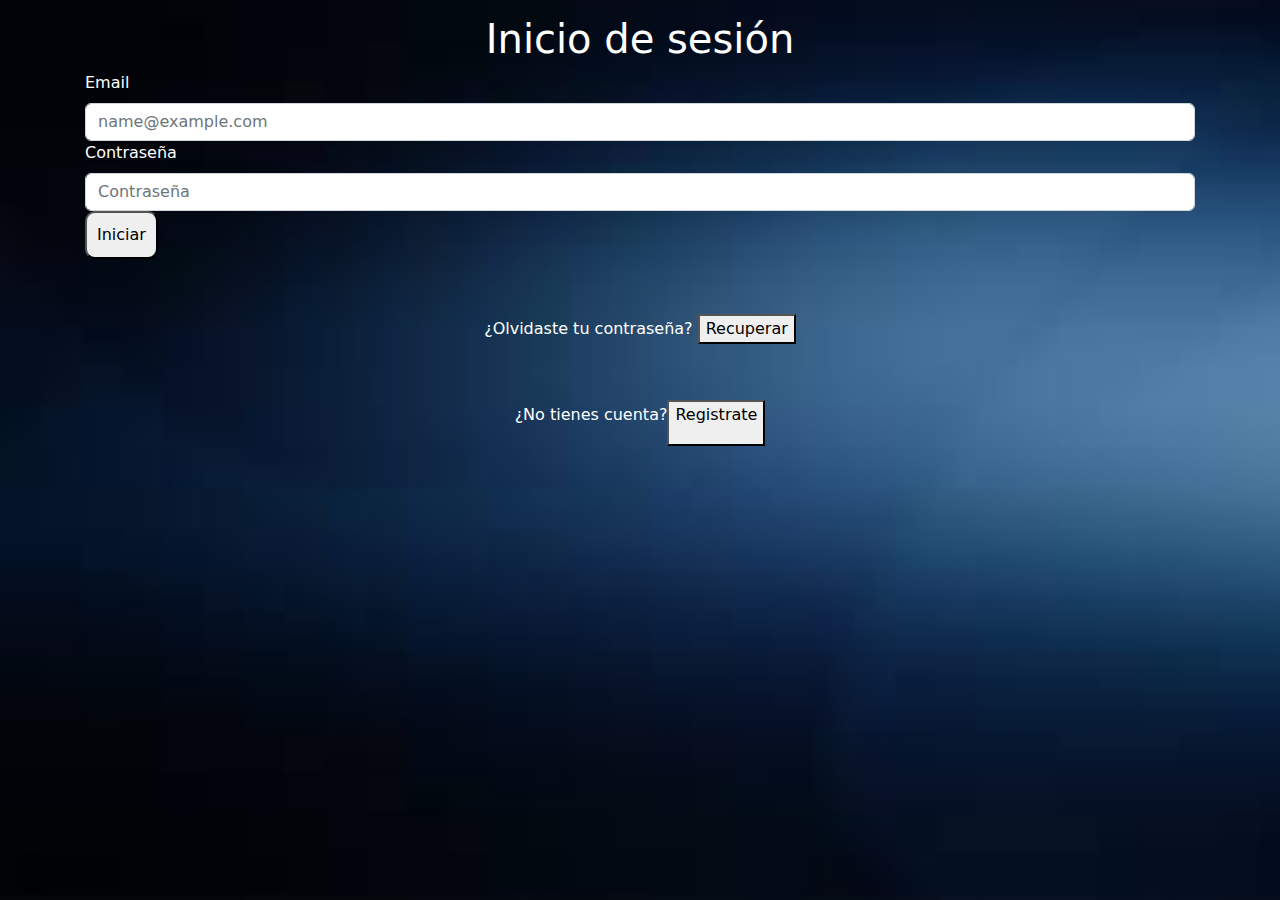
<file: registro.html>
<!DOCTYPE html>
<html lang="en">
<head>
    <meta charset="UTF-8">
    <meta http-equiv="X-UA-Compatible" content="IE=edge">
    <meta name="viewport" content="width=device-width, initial-scale=1.0">
    <link rel="icon" href="./img/Nueva carpeta (2)/c3c0ec5cf6bf587affb33f399465e376.jpg" />
    <link rel="stylesheet" href="https://cdn.jsdelivr.net/npm/bootstrap-icons@1.10.2/font/bootstrap-icons.css">
    <!-- <link href="https://cdn.jsdelivr.net/npm/bootstrap@5.2.3/dist/css/bootstrap.min.css" rel="stylesheet" integrity="sha384-rbsA2VBKQhggwzxH7pPCaAqO46MgnOM80zW1RWuH61DGLwZJEdK2Kadq2F9CUG65" crossorigin="anonymous"> -->
    <link href="./bootstrap-5.2.3-dist/css/bootstrap.min.css" rel="stylesheet" integrity="sha384-rbsA2VBKQhggwzxH7pPCaAqO46MgnOM80zW1RWuH61DGLwZJEdK2Kadq2F9CUG65" crossorigin="anonymous">
    <link href="./registro.css" rel="stylesheet" >
    <link rel="preconnect" href="https://fonts.googleapis.com">
    <link rel="preconnect" href="https://fonts.gstatic.com" crossorigin>
    <link href="https://fonts.googleapis.com/css2?family=Cookie&display=swap" rel="stylesheet">
    <style>
      body{
             background-image: url(./img/images.jfif);
             background-repeat: no-repeat;
             background-attachment: fixed;
             background-size: cover;

             }
  </style>
    <title>Registro</title>
</head>
<body>

    <div class="container">
        <h1 class="iniciar-sesion ">Inicio de sesión</h1>
        
        <div class="correo">
            <label for="exampleFormControlInput1" class="form-label">Email</label>
            <input type="email" class="form-control" id="exampleFormControlInput1" placeholder="name@example.com">
          </div>
          <div class="pass">
            <label for="exampleFormControlInput1" class="form-label">Contraseña</label>
            <input type="password" class="form-control" id="exampleFormControlInput1" placeholder="Contraseña">
        </div>
        <button class= "inicio" width="auto" radius="5">Iniciar</button>
        </div>
        <p class="recuperar">¿Olvidaste tu contraseña? <button><a>Recuperar</a></button>
        <p class="registro">¿No tienes cuenta?<button><a>Registrate</a>
         </p>
        </div>


        

</body>
</html>
</file>
<file: registro.css>
.container{
    width: auto;
    padding: 15px;
}

.iniciar-sesion{
color: white;
text-align: center;
}

.correo{
color: white;
}

.pass{
color: white;
}

.inicio{
    width: auto;
    padding: 10px;
    text-align: center;
    margin-bottom: 20px;
    border-radius: 10px;
    
}

.recuperar{
    width: auto;
    padding: 20px;
    text-align: center;
    color: rgb(255, 255, 255);
}
.registro{
    width: auto;
    padding: 20px;
    text-align: center;
    color: white;
}
</file>
